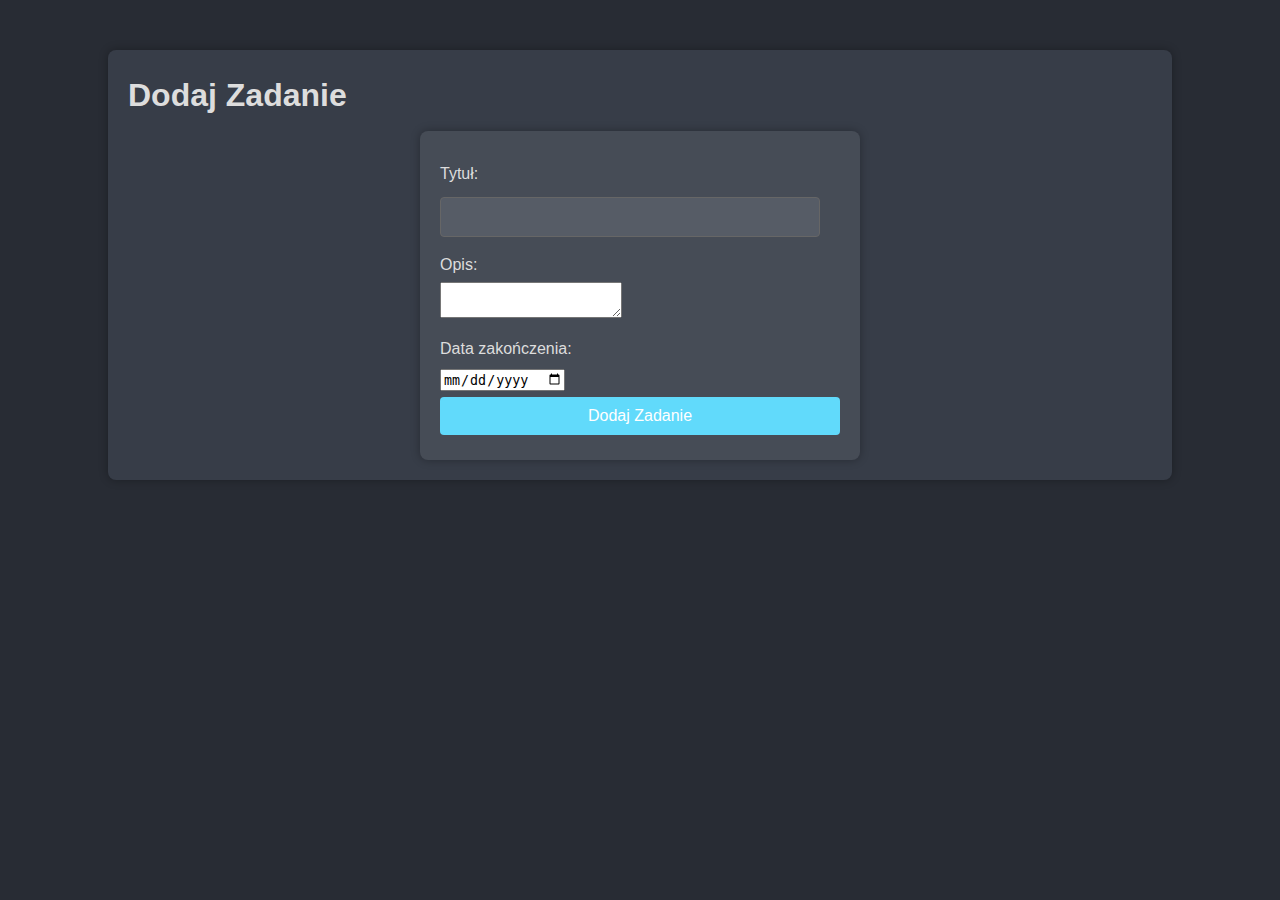
<file: templates/add_task.html>
<!DOCTYPE html>
<html lang="en">
<head>
    <meta charset="UTF-8">
    <meta name="viewport" content="width=device-width, initial-scale=1.0">
    <title>Dodaj Zadanie</title>
    <link rel="stylesheet" href="../static/css/styles.css">
</head>
<body>
    <div class="container">
        <h1>Dodaj Zadanie</h1>
        <form id="add-task-form">
            <label for="title">Tytuł:</label>
            <input type="text" id="title" name="title" required>
            
            <label for="description">Opis:</label>
            <textarea id="description" name="description" required></textarea>
            
            <label for="due-date">Data zakończenia:</label>
            <input type="date" id="due-date" name="due_date" required>
            
            <button type="submit">Dodaj Zadanie</button>
        </form>
    </div>
    <script src="../static/js/scripts.js"></script>
</body>
</html>
</file>
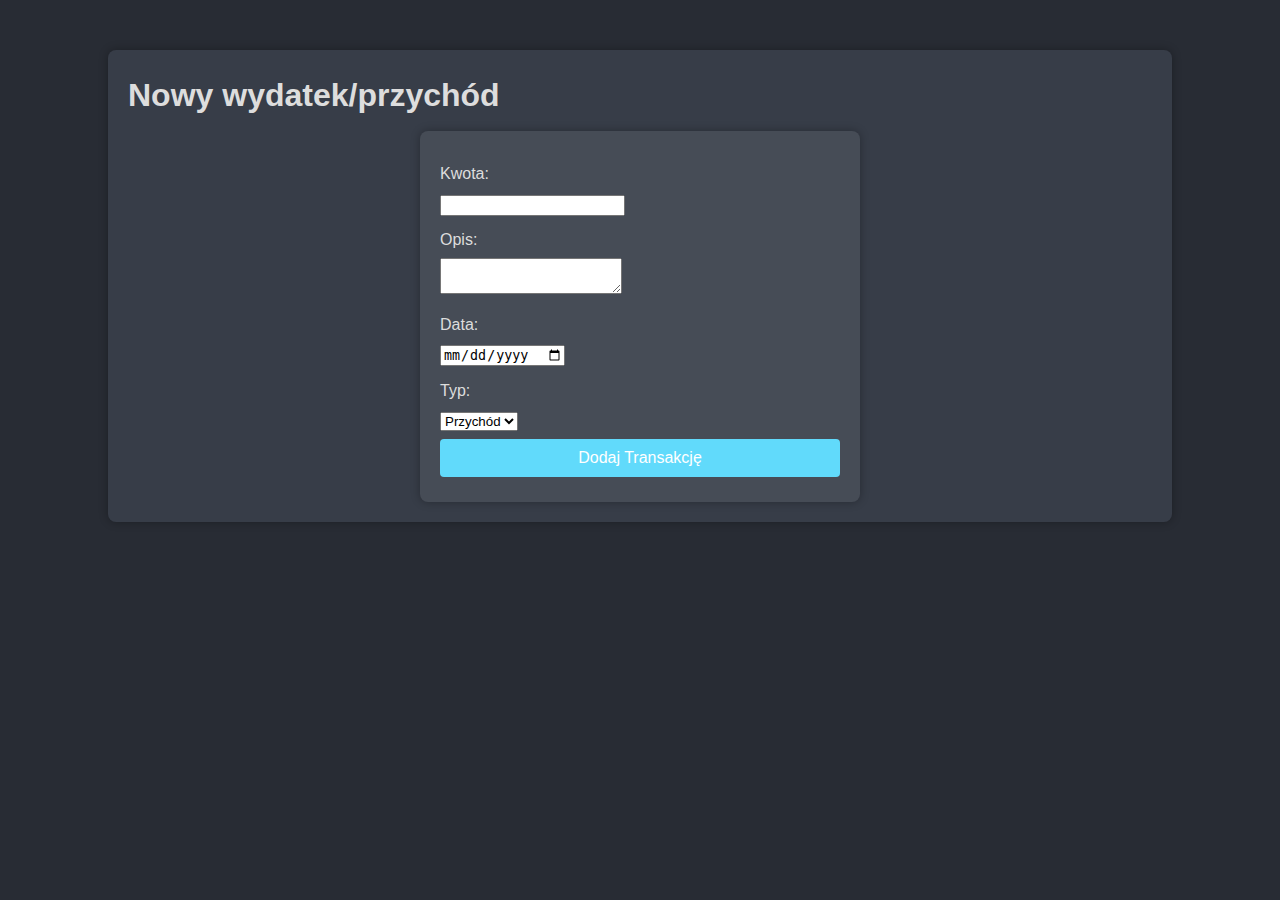
<file: templates/check_finances.html>
<!DOCTYPE html>
<html lang="en">
<head>
    <meta charset="UTF-8">
    <meta name="viewport" content="width=device-width, initial-scale=1.0">
    <title>Sprawdź Finanse</title>
    <link rel="stylesheet" href="../static/css/styles.css">
</head>
<body>
    <div class="container">
        <h1>Nowy wydatek/przychód</h1>
        <form id="add-finance-form">
            <label for="amount">Kwota:</label>
            <input type="number" step="0.01" id="amount" name="amount" required>
            
            <label for="description">Opis:</label>
            <textarea id="description" name="description" required></textarea>
            
            <label for="date">Data:</label>
            <input type="date" id="date" name="date" required>
            
            <label for="type">Typ:</label>
            <select id="type" name="type" required>
                <option value="income">Przychód</option>
                <option value="expense">Wydatek</option>
            </select>
            
            <button type="submit">Dodaj Transakcję</button>
        </form>
    </div>
    <script src="../static/js/scripts.js"></script>
</body>
</html>
</file>
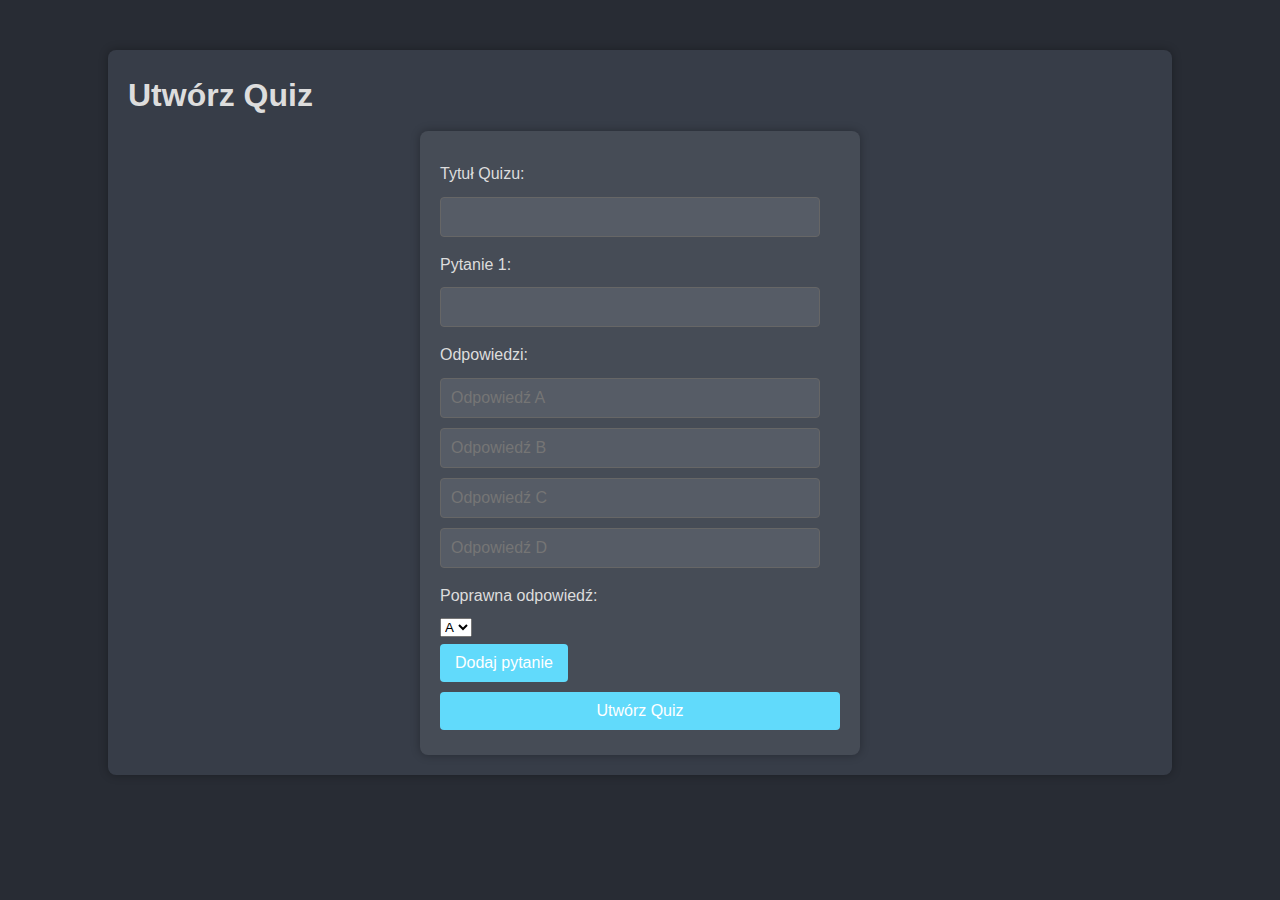
<file: templates/create_quiz.html>
<!DOCTYPE html>
<html lang="en">
<head>
    <meta charset="UTF-8">
    <meta name="viewport" content="width=device-width, initial-scale=1.0">
    <title>Utwórz Quiz</title>
    <link rel="stylesheet" href="../static/css/styles.css">
</head>
<body>
    <div class="container">
        <h1>Utwórz Quiz</h1>
        <form id="create-quiz-form">
            <label for="quiz-title">Tytuł Quizu:</label>
            <input type="text" id="quiz-title" name="title" required>

            <div id="questions-container">
                <div class="question-item">
                    <label for="question-1">Pytanie 1:</label>
                    <input type="text" id="question-1" name="questions[0][question]" required>

                    <label>Odpowiedzi:</label>
                    <input type="text" name="questions[0][answers][A]" placeholder="Odpowiedź A" required>
                    <input type="text" name="questions[0][answers][B]" placeholder="Odpowiedź B" required>
                    <input type="text" name="questions[0][answers][C]" placeholder="Odpowiedź C" required>
                    <input type="text" name="questions[0][answers][D]" placeholder="Odpowiedź D" required>

                    <label for="correct-1">Poprawna odpowiedź:</label>
                    <select id="correct-1" name="questions[0][correct]" required>
                        <option value="A">A</option>
                        <option value="B">B</option>
                        <option value="C">C</option>
                        <option value="D">D</option>
                    </select>
                </div>
            </div>

            <button type="button" id="add-question">Dodaj pytanie</button>
            <button type="submit">Utwórz Quiz</button>
        </form>
    </div>

    <script src="../static/js/scripts.js"></script>
</body>
</html>
</file>
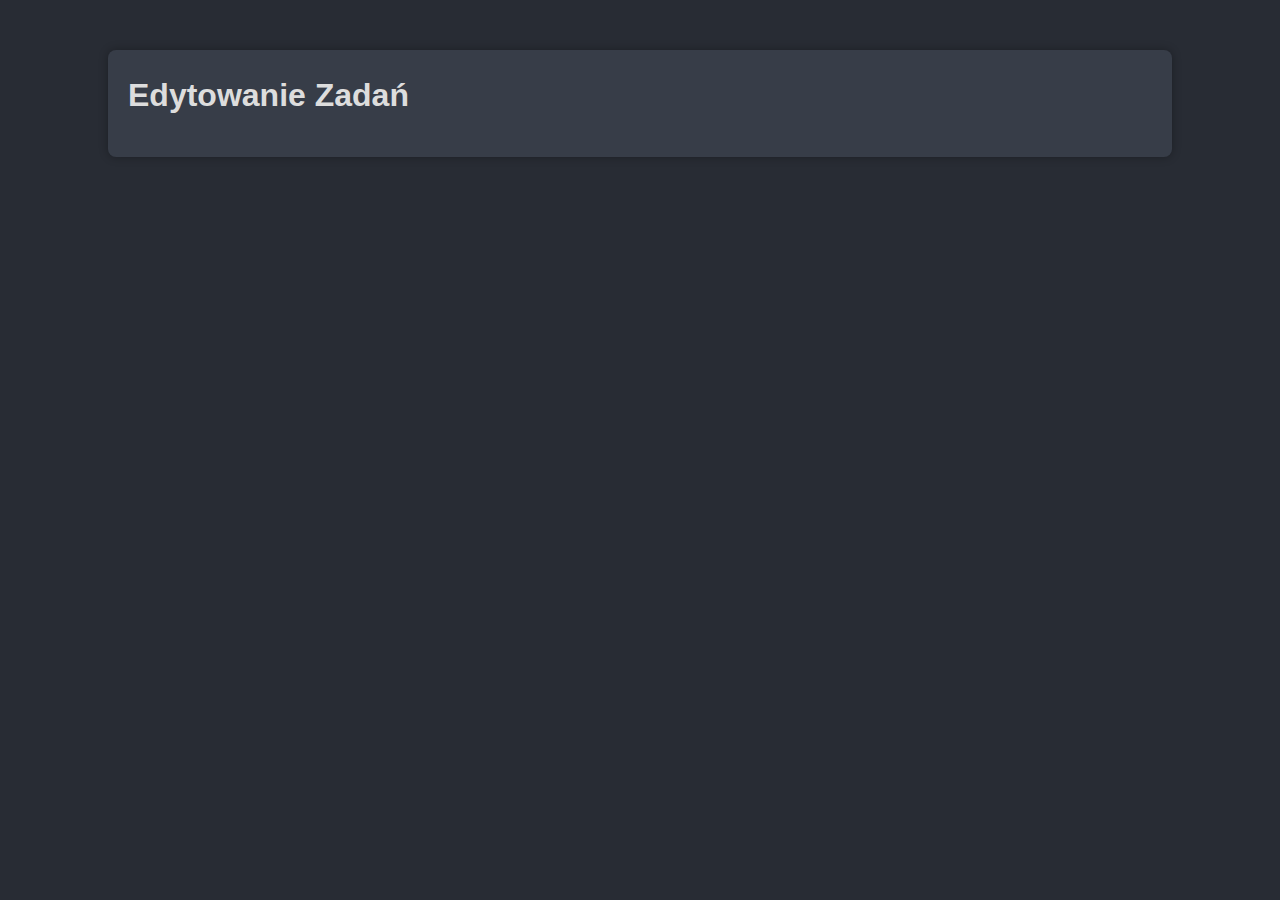
<file: templates/edit_tasks.html>
<!DOCTYPE html>
<html lang="en">
<head>
    <meta charset="UTF-8">
    <meta name="viewport" content="width=device-width, initial-scale=1.0">
    <title>Edytowanie Zadań</title>
    <link rel="stylesheet" href="../static/css/styles.css">
</head>
<body>
    <div class="container">
        <h1>Edytowanie Zadań</h1>
        <ul id="edit_task_list"></ul>
    </div>
    <script src="../static/js/scripts.js"></script>
</body>
</html>
</file>
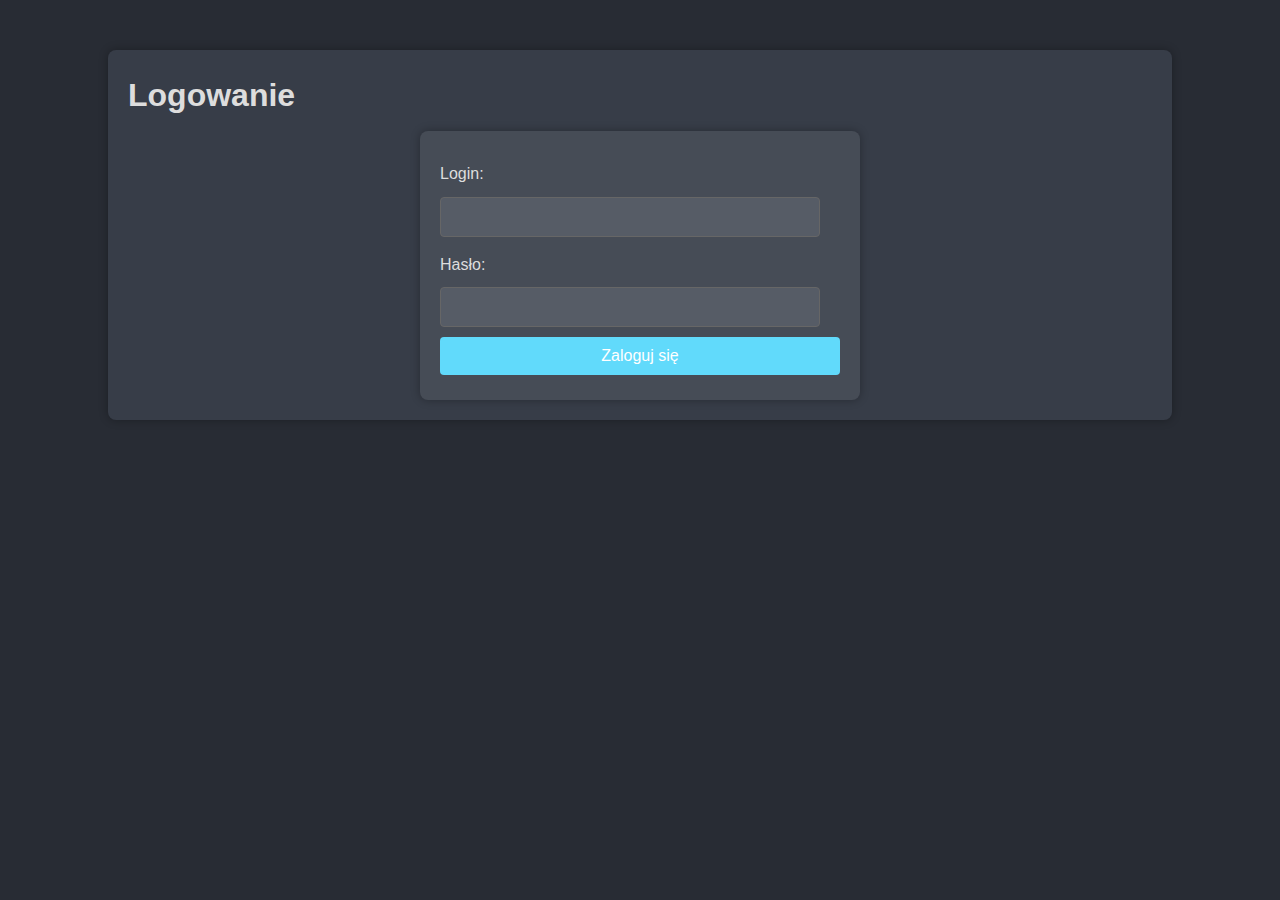
<file: templates/login.html>
<!DOCTYPE html>
<html lang="en">
<head>
    <meta charset="UTF-8">
    <meta name="viewport" content="width=device-width, initial-scale=1.0">
    <title>Logowanie</title>
    <link rel="stylesheet" href="../static/css/styles.css">
</head>
<body>
    <div class="container">
        <h1>Logowanie</h1>
        <form id="login-form">
            <label for="username">Login:</label>
            <input type="text" id="username" name="username" required>
            
            <label for="password">Hasło:</label>
            <input type="password" id="password" name="password" required>
            
            <button type="submit">Zaloguj się</button>
        </form>
    </div>
    <script src="../static/js/scripts.js"></script>
</body>
</html>
</file>
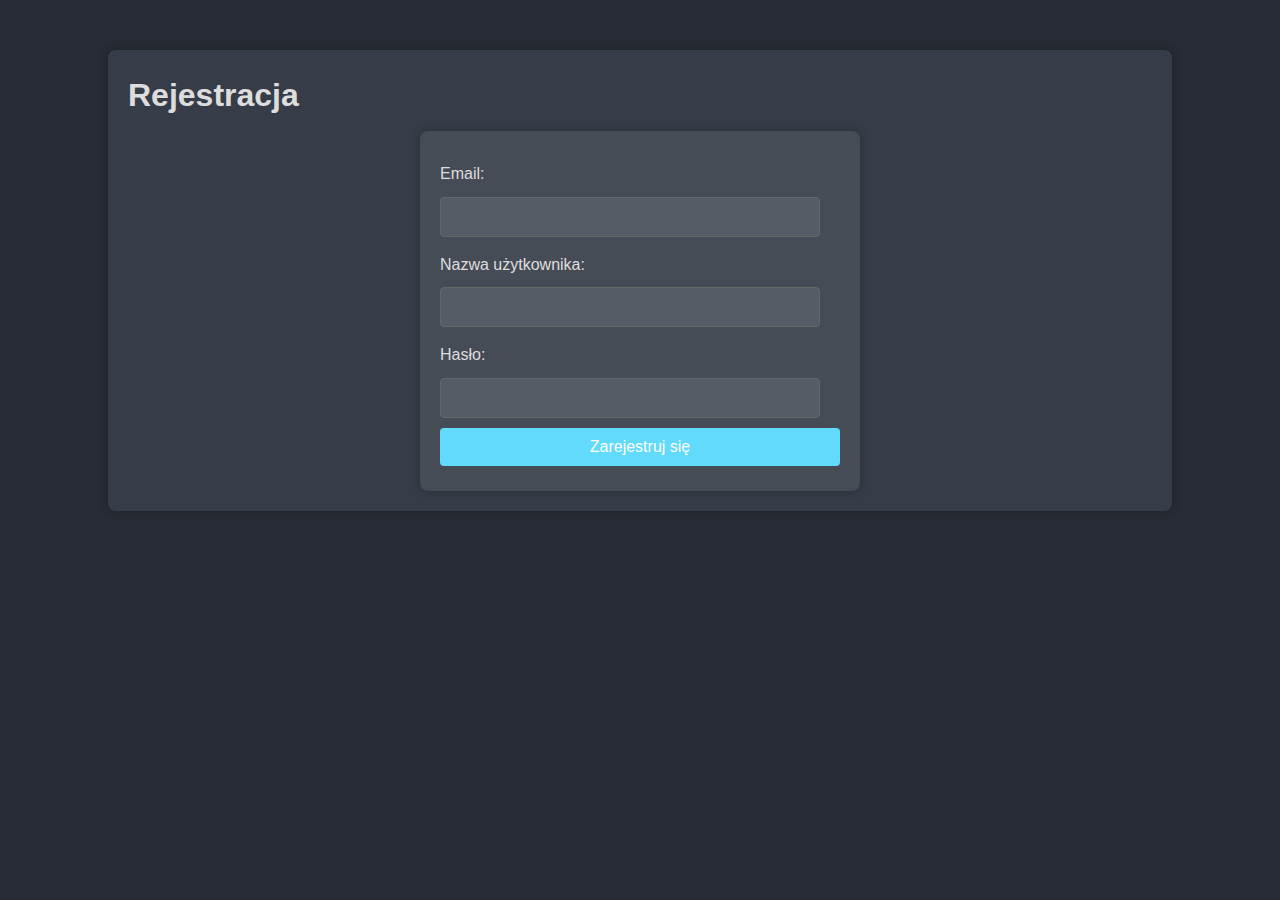
<file: templates/register.html>
<!DOCTYPE html>
<html lang="en">
<head>
    <meta charset="UTF-8">
    <meta name="viewport" content="width=device-width, initial-scale=1.0">
    <title>Rejestracja</title>
    <link rel="stylesheet" href="../static/css/styles.css">
</head>
<body>
    <div class="container">
        <h1>Rejestracja</h1>
        <form id="register-form">
            <label for="email">Email:</label>
            <input type="email" id="email" name="email" required>
            
            <label for="username">Nazwa użytkownika:</label>
            <input type="text" id="username" name="username" required>
            
            <label for="password">Hasło:</label>
            <input type="password" id="password" name="password" required>
            
            <button type="submit">Zarejestruj się</button>
        </form>
    </div>
    <script src="../static/js/scripts.js"></script>
</body>
</html>
</file>
<file: static/css/styles.css>
/* Global Styles */
body {
    font-family: 'Segoe UI', Tahoma, Geneva, Verdana, sans-serif;
    margin: 0;
    padding: 0;
    background-color: #282c34;
    color: #ddd;
    line-height: 1.6;
}

h1, h2, h3, h4, h5, h6 {
    margin: 0 0 10px;
    padding: 0;
}

p {
    margin: 0 0 10px;
    padding: 0;
}

/* Container */
.container {
    width: 80%;
    margin: 50px auto;
    padding: 20px;
    background-color: #373d48;
    box-shadow: 0 0 10px rgba(0, 0, 0, 0.3);
    border-radius: 8px;
}

/* Navigation */
nav ul {
    list-style-type: none;
    padding: 0;
}

nav ul li {
    display: inline;
    margin-right: 10px;
}

nav ul li a {
    text-decoration: none;
    color: #61dafb;
}

nav ul li a:hover {
    text-decoration: underline;
    color: #ffffff;
}

/* Forms */
form {
    max-width: 400px;
    margin: 0 auto;
    padding: 20px;
    background-color: #464c56;
    box-shadow: 0 0 10px rgba(0, 0, 0, 0.3);
    border-radius: 8px;
}

form label {
    display: block;
    margin: 10px 0 5px;
    color: #ddd;
}

form input[type="text"],
form input[type="password"],
form input[type="email"] {
    width: calc(100% - 20px);
    padding: 10px;
    margin: 5px 0;
    box-sizing: border-box;
    background-color: #565c66;
    border: 1px solid #666;
    color: #ddd;
    font-size: 16px;
    border-radius: 4px;
}

form button[type="submit"] {
    width: 100%;
    padding: 10px;
    background-color: #61dafb;
    color: #fff;
    border: none;
    cursor: pointer;
    font-size: 16px;
    border-radius: 4px;
}

form button[type="submit"]:hover {
    background-color: #007acc;
}

/* Lists */
ul {
    list-style-type: none;
    padding: 0;
}

ul li {
    background-color: #464c56;
    margin: 10px 0;
    padding: 15px;
    border: 1px solid #666;
    cursor: pointer;
    color: #ddd;
    border-radius: 4px;
    transition: background-color 0.3s ease;
}

ul li:hover {
    background-color: #565c66;
}

/* Buttons */
button {
    display: inline-block;
    margin: 5px 0;
    padding: 10px 15px;
    background-color: #61dafb;
    color: #fff;
    border: none;
    cursor: pointer;
    font-size: 16px;
    border-radius: 4px;
}

button:hover {
    background-color: #007acc;
}

/* Logout Button */
.logout-button {
    background-color: #ff6f61; /* Kolor tła */
    color: #fff; /* Kolor tekstu */
    padding: 10px 20px; /* Wewnętrzne odstępy */
    border: none; /* Brak obramowania */
    border-radius: 4px; /* Zaokrąglenie rogów */
    cursor: pointer; /* Wskaźnik kursora */
    font-size: 16px; /* Rozmiar czcionki */
    margin: 10px 0; /* Odstępy zewnętrzne */
}

.logout-button:hover {
    background-color: #e65c54; /* Zmiana koloru na najechanie */
}

/* Table */
table {
    width: 100%;
    border-collapse: collapse;
    margin: 20px 0;
    background-color: #373d48;
}

table, th, td {
    border: 1px solid #666;
}

th, td {
    padding: 15px;
    text-align: left;
}

th {
    background-color: #464c56;
    color: #ddd;
    position: sticky;
    top: 0;
    z-index: 1;
}

td {
    background-color: #565c66;
    color: #ddd;
    transition: background-color 0.3s ease;
}

tr:hover td {
    background-color: #666c76;
}

thead {
    box-shadow: 0 2px 4px rgba(0, 0, 0, 0.2);
}

tbody tr:nth-child(even) {
    background-color: #515861;
}

a {
    color: #61dafb;
    text-decoration: none;
}

a:hover {
    text-decoration: underline;
    color: #ffffff;
}
</file>
